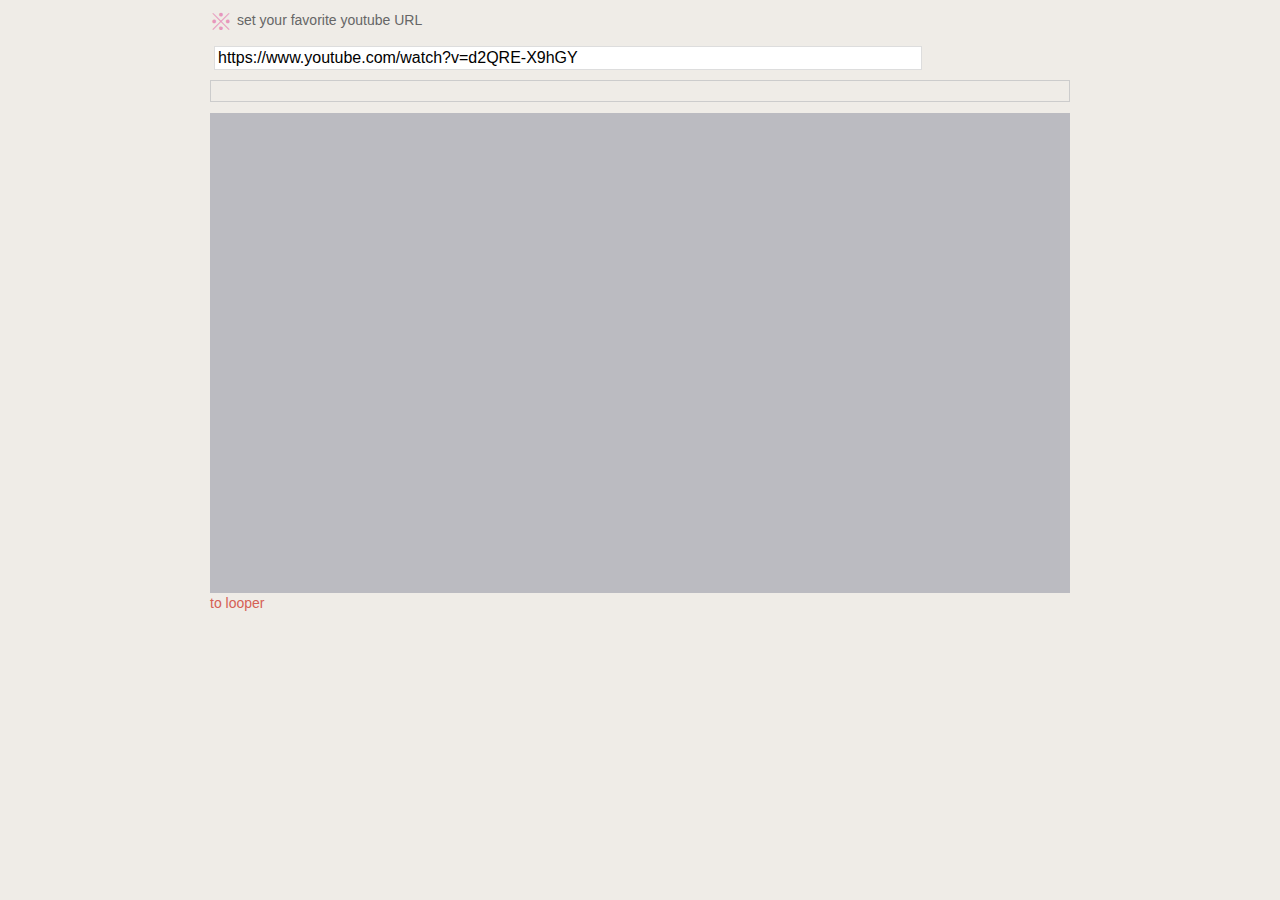
<file: docs/index.html>
﻿<!DOCTYPE html>
<html lang="ja">

  <head>
    <meta charset="UTF-8">
    <title>tubejackass</title>
    <meta name="description" content="Youtubeの動画を左右反転させて再生することができます．">
    <link rel="stylesheet" href="style.css">
    <link rel="icon" href="img/faviconmark2.ico" />
    <script type='text/javascript' src='https://code.jquery.com/jquery-2.0.0.min.js'></script>
    <script type='text/javascript' src='youtube-flip.js'></script>
    <script type='text/javascript' src='youtube-looper.js'></script>

    <style type="text/css">
      #url {
        width: 700px;
        font-size: 16px;
      }

      #log {
        width: 860px;
        height: 480px;
        background: #bbbbc1;
      }

      #log iframe {
        transform: scale(-1, 1);
      }

      #log p {
        box-sizing: border-box;
        width: 860px;
        text-align: center;
        padding-top: 200px;
        color: #FFF;
      }
    </style>
  </head>
  <!-- Google tag (gtag.js) -->
  <script async src="https://www.googletagmanager.com/gtag/js?id=G-0Z8SE5JM18"></script>
  <script>
    window.dataLayer = window.dataLayer || [];

    function gtag() {
      dataLayer.push(arguments);
    }
    gtag('js', new Date());

    gtag('config', 'G-0Z8SE5JM18');
  </script>

  <body>
      <div id="wrap"><!--モニターのサイズはflip&loopともにここがROOT START-->
          <div id="property">
              <!--ここからflip-->
              <p class="notes">set your favorite youtube URL</p>
              <input id="url" type="text" value="https://www.youtube.com/watch?v=d2QRE-X9hGY">
          </div>

          <hr class="clear20">
          <hr class="clear">
          <div id="log">
              <p>ここに動画が表示されます．</p>
          </div><!--ここまでflip-->
          <a href="loop.html">to looper</a>
      </div><!--モニターのサイズはflip&loopともにここがROOT END-->
  </body>

</html>
</file>
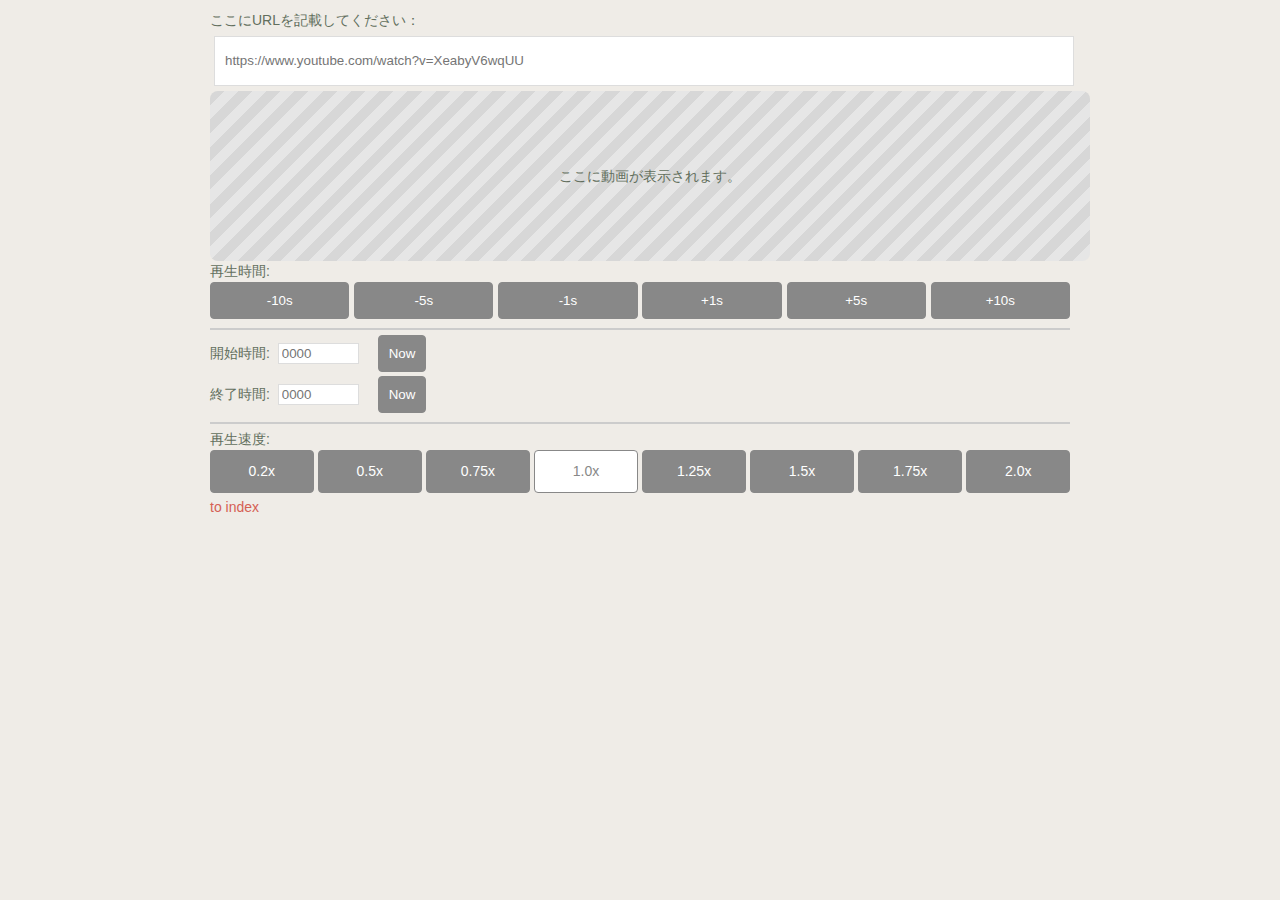
<file: docs/loop.html>
<!DOCTYPE html>
<html lang="ja">

  <head>
    <meta charset="UTF-8">
    <title>tubejackass</title>
    <meta name="description" content="slow再生，repeat再生に対応しています．">
    <link rel="stylesheet" href="style.css">
    <link rel="icon" href="img/faviconmark2.ico" />
    <script type='text/javascript' src='https://code.jquery.com/jquery-2.0.0.min.js'></script>
    <script type='text/javascript' src='youtube-flip.js'></script>
    <script type='text/javascript' src='youtube-looper.js'></script>

    <style type="text/css">
      #url {
        width: 700px;
        font-size: 16px;
      }

      #log {
        width: 860px;
        height: 480px;
        background: #bbbbc1;
      }

      #log iframe {
        transform: scale(-1, 1);
      }

      #log p {
        box-sizing: border-box;
        width: 860px;
        text-align: center;
        padding-top: 200px;
        color: #FFF;
      }
    </style>
  </head>
  <!-- Google tag (gtag.js) -->
  <script async src="https://www.googletagmanager.com/gtag/js?id=G-0Z8SE5JM18"></script>
  <script>
    window.dataLayer = window.dataLayer || [];

    function gtag() {
      dataLayer.push(arguments);
    }
    gtag('js', new Date());

    gtag('config', 'G-0Z8SE5JM18');
  </script>

  <body>
      <div id="wrap"><!--モニターのサイズはflip&loopともにここがROOT START-->
          <div id="property">
          <!--ここからlooper-->
          <p>
              <label for="youtube-video-url" id="youtube-video-url-l">ここにURLを記載してください：</label>
              <input type="text" id="youtube-video-url" name="youtube-video-url" size="50" placeholder="https://www.youtube.com/watch?v=XeabyV6wqUU" onInput="setVideo()">
          </p>
          <p id="youtube-video-url-error" class="error"></p>

          <div class="video-wrapper">
              <div id="youtube-player" class="export-area">
                  <p>ここに動画が表示されます。</p>
              </div>
          </div>

          <p class="mb0">再生時間:</p>
          <div class="time-button-wrapper button-wrapper">
              <input type="button" value="-10s" onclick="seek(-10)">
              <input type="button" value="-5s" onclick="seek(-5)">
              <input type="button" value="-1s" onclick="seek(-1)">
              <input type="button" value="+1s" onclick="seek(1)">
              <input type="button" value="+5s" onclick="seek(5)">
              <input type="button" value="+10s" onclick="seek(10)">
          </div>
          <hr>
          <div>
              <label for="youtube-video-start" id="youtube-video-start-l">開始時間: </label>
              <input type="text" id="youtube-video-start" name="youtube-video-start" size="7" placeholder="0000">
              <input type="button" id="youtube-video-set-start" name="youtube-video-set-start" size="4" value="Now" onclick="setStart()">
          </div>
          <p style="display:none;" id="youtube-video-start-error" class="error"></p>
          <div>
              <label for="youtube-video-end" id="youtube-video-end-l">終了時間: </label>
              <input type="text" id="youtube-video-end" name="youtube-video-end" size="7" placeholder="0000">
              <input type="button" id="youtube-video-set-end" name="youtube-video-set-end" size="4" value="Now" onclick="setEnd()">
          </div>
          <p style="display:none;" id="youtube-video-end-error" class="error"></p>
          <!--<div>入力例: 00:09→0009</div>-->
          <!--<p><input type="button" id="youtube-video-play" name="youtube-video-play" size="5" value="Play" onclick="run()"> <span class="dark-gray">iPhoneの場合、さらに動画の再生ボタン↓を押す必要があります。</span></p>-->
          <hr>

      <p class="mb0">再生速度:</p>
      <div class="speed-button-wrapper button-wrapper">
        <input type="radio" name="youtube-video-player-speed-button" id="youtube-video-player-speed-0.2" class="button" size="5" value="0.2x" onclick="setSpeed(0.2)"><label for="youtube-video-player-speed-0.2">0.2x</label>
        <input type="radio" name="youtube-video-player-speed-button" id="youtube-video-player-speed-0.5" class="button" size="5" value="0.5x"><label for="youtube-video-player-speed-0.5" onclick="setSpeed(0.5)">0.5x</label>
        <input type="radio" name="youtube-video-player-speed-button" id="youtube-video-player-speed-0.75" class="button" size="5" value="0.75x"><label for="youtube-video-player-speed-0.75" onclick="setSpeed(0.75)">0.75x</label>
        <input type="radio" name="youtube-video-player-speed-button" id="youtube-video-player-speed-1.0" class="button" size="5" value="1.0x" checked><label for="youtube-video-player-speed-1.0" onclick="setSpeed(1)">1.0x</label>
        <input type="radio" name="youtube-video-player-speed-button" id="youtube-video-player-speed-1.25" class="button" size="5" value="1.25x"><label for="youtube-video-player-speed-1.25" onclick="setSpeed(1.25)">1.25x</label>
        <input type="radio" name="youtube-video-player-speed-button" id="youtube-video-player-speed-1.5" class="button" size="5" value="1.5x"><label for="youtube-video-player-speed-1.5" onclick="setSpeed(1.5)">1.5x</label>
        <input type="radio" name="youtube-video-player-speed-button" id="youtube-video-player-speed-1.75" class="button" size="5" value="1.75x"><label for="youtube-video-player-speed-1.75" onclick="setSpeed(1.75)">1.75x</label>
        <input type="radio" name="youtube-video-player-speed-button" id="youtube-video-player-speed-2.0" class="button" size="5" value="2.0x"><label for="youtube-video-player-speed-2.0" onclick="setSpeed(2)">2.0x</label>
      </div>
          <!--ここまでlooper-->
          <a href="index.html">to index</a>
      </div><!--モニターのサイズはflip&loopともにここがROOT END-->
  </body>

</html>
</file>
<file: docs/style.css>
/** ###########################################*/
/**CSS flip start*/
/** ###########################################*/

html, body, div, span, applet, object, iframe,h1, h2, h3, h4, h5, h6, p, blockquote, pre,a, abbr, acronym, address, big, cite, code,del, dfn, em, img, ins, kbd, q, s, samp,small, strike, strong, sub, sup, tt, var,b, u, i, center,dl, dt, dd, ol, ul, li,fieldset, form, label, legend,table, caption, tbody, tfoot, thead, tr, th, td,article, aside, canvas, details, embed,figure, figcaption, footer, header, hgroup,menu, nav, output, ruby, section, summary,time, mark, audio, video {margin: 0;padding: 0;border: 0;font-style:normal;font-weight: normal;font-size: 100%;vertical-align: baseline;}
article, aside, details, figcaption, figure,footer, header, hgroup, menu, nav, section {display: block;}
*{letter-spacing: 0;}
html{overflow-y: scroll;}
blockquote, q {quotes: none;}
blockquote:before, blockquote:after,q:before, q:after {content: '';content: none;}
input, textarea,{margin: 0;padding: 0;}
ol, ul{list-style:none;}
table{border-collapse: collapse; border-spacing:0;}
caption{text-align: left;}
a:focus {outline:none;}
.clearfix:after {content: "."; display: block;clear: both;height: 0;visibility: hidden;}
.clearfix{min-height: 1px;}
* html .clearfix {height: 1px;overflow: hidden;}
.clear{height: 1px;clear:both;border: none;}
.clear1{height: 1px;clear:both;}
.clear10{height: 10px;clear:both;}
.clear20{height: 20px;clear:both;}
.both{clear:both;}
body{
	font-family : "ヒラギノ角ゴ Pro W3","Hiragino Kaku Gothic Pro","ＭＳ Ｐゴシック","MS PGothic",Helvetica,Arial,Sans-Serif;
	background-color: #EFECE7;
	color: #626F5D;
	font-size: 14px;
	line-height: 1.5;
}
textarea,input,select{
	border: 1px solid #ddd;
	font-family : "ヒラギノ角ゴ Pro W3","Hiragino Kaku Gothic Pro","ＭＳ Ｐゴシック","MS PGothic",Helvetica,Arial,Sans-Serif;
}
hr{
	border:none;
	border-top: 1px dashed #aaa;
}
a{
	color: #D56054;
	text-decoration: none;
}
a:hover{
	color: #F92672;
	text-decoration: underline;
}
textarea{
	float: left;
}
ul{
	padding-bottom: 10px;
}
li{
	margin-left: 5px;
	padding-left: 12px;
	padding-bottom: 5px;
	background:url(img/dot-icon.svg) no-repeat left;
}
li:hover{
	background:url(img/dot-icon-h.svg) no-repeat left;
}
.fr{
	float: right;
}
::selection {
	background: #7FB8B8;
	color: #fff;
}
::-moz-selection {
	background: #7FB8B8;
	color: #fff;
}
#ad-social{
	width: 860px;
	margin: 5px auto 10px;
}
#ad-social #ad{
	width: 728px;
	height: 90px;
	float: left;
	background: #ccc;
}
#social{
	width: 126px;
	height: 90px;
	float: left;
	margin-left: 5px;
}
#social a{
	width: 126px;
	margin: 0 0 5px;
	padding: 11px 0 10px;
	float: left;
	color: #fff;
	text-align: center;
	display: block;
	border-radius: 5px;
}
#social a:hover{
	text-decoration: none;
}
.share-twitter{
	background: #6AB2D7;
}
.share-twitter:hover{
	background: #2194E9;
}
.share-facebook{
	margin: 0;
	background: #5B79AA;
}
.share-facebook:hover{
	background: #4162A7;
}
#wrap{
	width: 860px;
	padding: 0 0 20px;
	margin: 10px auto 0;
	clear: both;
}
#header{
	height: 183px;
	background:url(img/h1-dot.svg) repeat-x bottom left;
	margin: 10px 0 20px
}
#header ul{
	height: 23px;
	width: 100%;
	padding-bottom: 20px;
	font-size: 12px;
}
#header li{
	float: left;
	padding: 0;
	background: none;
}
#header li:not(:last-child):after {
	content: ">";
	padding: 0 7px;
}
#header h1{
	padding-left: 5px;
	font-size: 22px;
	float: left;
	font-weight: bold;
	color: #828E7E;
}
#header p{
	float: left;
	padding: 6px 50px;
}
.h2-icon{
	clear: both;
	background:url(img/h2-icon.svg) no-repeat left;
	padding: 5px 0 5px 40px;
	margin-top: 10px;
	font-size: 18px;
	font-weight: bold;
	color: #8F9D8A;
}
.notes{
	padding: 0 5px 10px 27px;
	color: #666;
	font-size: 14px;
}

.notes:before {
	content: "※";
	font-size: 24px;
	color: #E797BB;
	position: absolute;
	margin: -6px 0 0 -28px;
}
textarea{
	background-color: #FCFBFA;
	font-size: 12px;
	line-height: 1.2;
	tab-size: 6;
	padding: 5px;
	word-break: break-all;
	resize: none;
}
span{
	background:url(img/dot-icon.svg) no-repeat left;
	padding-left: 10px;
	margin-left: 5px;
}
label{
	cursor:pointer;
	padding: 2px 0;
}
input[type="number"]{
	width: 35px;
}
.color{
	width: 53px;
}
input[type="text"],input[type="number"],select,.color{
	margin: 5px 15px 5px 4px;
	padding: 2px 3px;
}
select:disabled{
	background-color: #ddd;
}
.button{
	height: 20px;
	padding: 7px 0;
	border-radius:5px;
	float: left;
	text-align: center;
	cursor:pointer;
}
#clear-button{
	width: 65px;
	margin: 0 0 0 10px;
	background: #999999;
	color: #fff;
	border: 1px solid #666;
}
#clear-button:hover{
	background: #666;
	color: #fff;
}
.re-button{
	background: #ddd;
	color: #666;
	border: 1px solid #ddd;
	border-radius: 2px;
	padding: 2px 5px;
	margin: 0 5px 0 0;
}
.re-button.on{
	background: #EC7063;
	border: 1px solid #D56054;
	color: #fff;
	cursor:pointer;
}
.re-button.on:hover{
	background: #EA5849;
	border: 1px solid #C52313;
}
.re-button:focus {
	outline: none;
}

.to{
	width: 36px;
	height: 500px;
	background:url(img/to.svg) no-repeat center;
	float: left;
}
#preview,#preview-css{
	margin-bottom: 50px;
}
#input{
	width: 400px;
	height: 500px;
	background: #fff;
}
#preview{
	width: 400px;
	height: 500px;
}
div + #preview{
	width: 390px;
	height: 490px;
	padding: 10px;
	background: #FCFBFA;
	border:solid 1px #ddd;
}
div + #preview p{
	padding: 5px 0 5px 20px;
	margin-bottom: 10px;
	font-size: 16px;
	color: #999;
	background: none;
}
div + #preview p span{
	font-size: 22px;
	color: #999;
	background: none;
	padding: 0 10px 0 0;
}
#footer{
	margin-top: 50px;
	padding-top: 20px;
	/* height: 100px; */
	border-top: 1px dashed #aaa;
	text-align: center;
	clear: both;
}
#bottom{
	width: 100%;
	padding: 20px 0;
}
#bottom #ad{
	width: 970px;
	height: 90px;
	margin: 0 auto;
}

/*/////////////////////*/

#th-width,#td-width{
	width: 45px;
}
#column,#th-padding1,#td-padding1,#padding1{
	margin-right: 0;
}
#preview-wrap{
	padding: 0;
	margin: 10px 0;
}
#preview-table,#preview-pagenation{
	padding: 20px;
}
#preview-table table{
	border-spacing:0;
}
#preview-table table th{
	font-weight: bold;
}
#preview-table td,#preview-table th{
}
#preview-pagenation{
	list-style: none;
	padding: 70px 30px;
}
#preview-pagenation div:after {
	content: ".";
	display: block;
	clear: both;
	height: 0;
	visibility: hidden;
}
#preview-pagenation li{
	background: none;
	float: left;
	padding: 0;
	margin: 0 0 5px 0 ;
}
#preview-pagenation li span{
	background: none;
	display: block;
	margin: 0;
}
#preview-pagenation li a{
	display: block;
	cursor:pointer;
	font-weight:normal;
}
#preview-pagenation li a:hover{
	background: none;
}
#pagenation-list li:first-child {
	margin-left: 0;
}
#preview-pagenation .index-navigator a,#preview-pagenation .index-navigator span {
background: none;
margin: 0 5px;
padding: 6px 11px;
display: inline;
zoom: 1;
display: inline-block;
font-size: 12px;
line-height: 1.5;
text-align: center;
border-radius: 20px;
}
#pagenation-list{
	padding: 0;
}
.index-navigator-outer {
text-align: center!important;
}
.index-navigator{
	display: inline-flex;
}
#load,#y_url{
	float: left;
	height: 25px;
	width: 662px;
	font-size: 11px;
	background: #fff;
}
#y_url{
	float: none;
	width: 745px;
	font-size: 14px;
	padding: 3px 10px;
}
#load-button{
	width: 95px;
	margin: 0 0 10px 10px;
	background: #F46172;
	color: #fff;
	border: 1px solid #E17277;
	cursor:pointer;
}
#load-button:hover{
	background: #E74659;
	color: #fff;
}
#clear-button-top{
	width: 65px;
	float: right;
	margin: 0 2px 0 0;
	background: #999;
	color: #fff;
	border: 1px solid #666;
}
#y_url+#clear-button-top{
	margin-top: 3px;
}
#clear-button-top:hover{
	background: #808080;
	color: #fff;
}
#save{
	width: 848px;
	height: 30px;
	margin: 5px 0 20px;
	word-break: break-all;
	word-wrap: break-word;
}
#preview-html{
	width: 370px;
	height: 500px;
	margin-right: 5px;
}
#preview-css{
	width: 460px;
	height: 500px;
}

#pagenation-class,#prev,#next,#first,#last{
	width: 120px;
}
.preview-bottom-p{
	width: 820px;
	margin-top: -36px;
}
.preview-bottom{
	width: 820px;
	background: #FCFBFA;
}
.preview-bottom table{
	border: 1px solid #999;
}
.preview-bottom th,.preview-bottom td{
	padding: 5px;
	border: 1px solid #999;
}
.preview-bottom th{
	background: #EEE;
}


	/* xxxxxxxxxxxxxxxxxxxxxxxx	*/
nav{
	background: #e2ded7;
	border-bottom: solid 1px #fff;
	height: 40px;
	z-index: 99999;
	position: relative;}
.clear {
	clear: both;
}
.navigation {
	width: 860px;
	padding: 0;
	margin: 0 auto;
	/* background: #cec7bd; */
	list-style: none;
	/*
	box-shadow:  0px -2px 3px -1px rgba(0, 0, 0, 1);
	*/
}

.navigation li {
	float: left;
	background: none;
	margin: 0;
	padding: 0;
}

.navigation li:hover {
	background: #f3ece3;
	z-index: 1;
}

.navigation li:first-child {
	/* border-radius: 5px 0 0 5px; */
}

.navigation li a {
	display: block;
	padding: 0 15px;
	text-decoration: none;
	line-height: 40px;
	color: #626F5D;
	font-size: 13px;
	cursor: pointer;
}

.navigation ul {
	display: none;
	position: absolute;
	list-style: none;
	/* margin-left: -3px; */
	padding: 0;
	overflow: hidden;
}

.navigation ul li {
	float: none;
}

.navigation li:hover > ul {
	display: block;
	background: #f3ece3;
	box-shadow:  0px 3px 3px 0px rgba(0, 0, 0, 0.25);

}

.navigation li:hover > ul li:hover {
	/* border-radius: 0 0 5px 5px; */
}

.navigation li li a:hover {
	background: #FFF;
}

.navigation ul li:last-child a,
.navigation ul li:last-child a:hover {
	/* border-radius: 0 0 5px 5px; */
}

.navigation span {
	background: none;
}
.navigation span:before {
	content: '';
	display: inline-flex;
	top: 50%;
	right: 7px;
	width: 0;
	height: 0;
	margin-top: -2px;
	border-top: 6px solid #888480;
	border-right: 4px solid transparent;
	border-bottom: 6px solid transparent;
	border-left: 4px solid transparent;
}

/** ###########################################*/
/** ###########################################*/
/** ###############CSS fli end#################*/
/** ###########################################*/
/** ###########################################*/



#youtube-video-url{
    width:100%;
    padding: 10px;
    line-height: 50px;
    height: 50px;
    -moz-box-sizing: border-box;
    -webkit-box-sizing: border-box;
    box-sizing: border-box;
}

.export-area{
    background-size: auto auto;
    background-color: rgba(215, 215, 215, 1);
    background-image: repeating-linear-gradient(135deg, transparent, transparent 10px, rgba(230, 230, 230, 1) 10px, rgba(230, 230, 230, 1) 20px );
    padding: 10px;
    height: 150px;
    border-radius: 8px;
    display: table;
    width: 100%;
    text-align: center;
}

.export-area p {
    text-align: center;
    margin: 1.75rem auto;
    display: table-cell;
    vertical-align: middle;
}

.error{
    color: red;
}

input[type=radio].button{
    display: none;
}

input[type="button"]{
    text-transform: none;
    font-weight: normal;
    color: #ffffff;
    background-color: #888888;
    border: solid 1px #888888;
    text-align: center;
    cursor: pointer;
    border-radius: 4px;
    box-sizing: border-box;
    margin-bottom: 4px;
    padding: 10px;
}

.button-wrapper input[type="button"],
.button-wrapper input[type="radio"].button + label {
    display: block;
    flex-shrink: 0;
    text-transform: none;
    font-weight: normal;
    color: #ffffff;
    background-color: #888888;
    border: solid 1px #888888;
    text-align: center;
    cursor: pointer;
    border-radius: 4px;
    box-sizing: border-box;
    margin-bottom: 4px;
    padding: 10px;
}

.speed-button-wrapper input[type="radio"].button + label {
    width: calc(100% / 4 - 4px);
}

@media only screen and (min-width: 751px){
    .speed-button-wrapper input[type="radio"].button + label {
        width: calc(100% / 8 - 4px);
    }
}

input[type="radio"].button:checked + label {
    background: #ffffff;
    color: #888888;
    border-color: #888888;
}

.button-wrapper{
    display: flex;
    flex-direction: row;
    flex-wrap: wrap;
    justify-content: space-between;
}

.time-button-wrapper input[type="button"]{
    width: calc(100% / 6 - 4px);
}

hr{
	border: 1px solid #cccccc;
	margin: 5px 0;
    height: 0;
}
</file>
